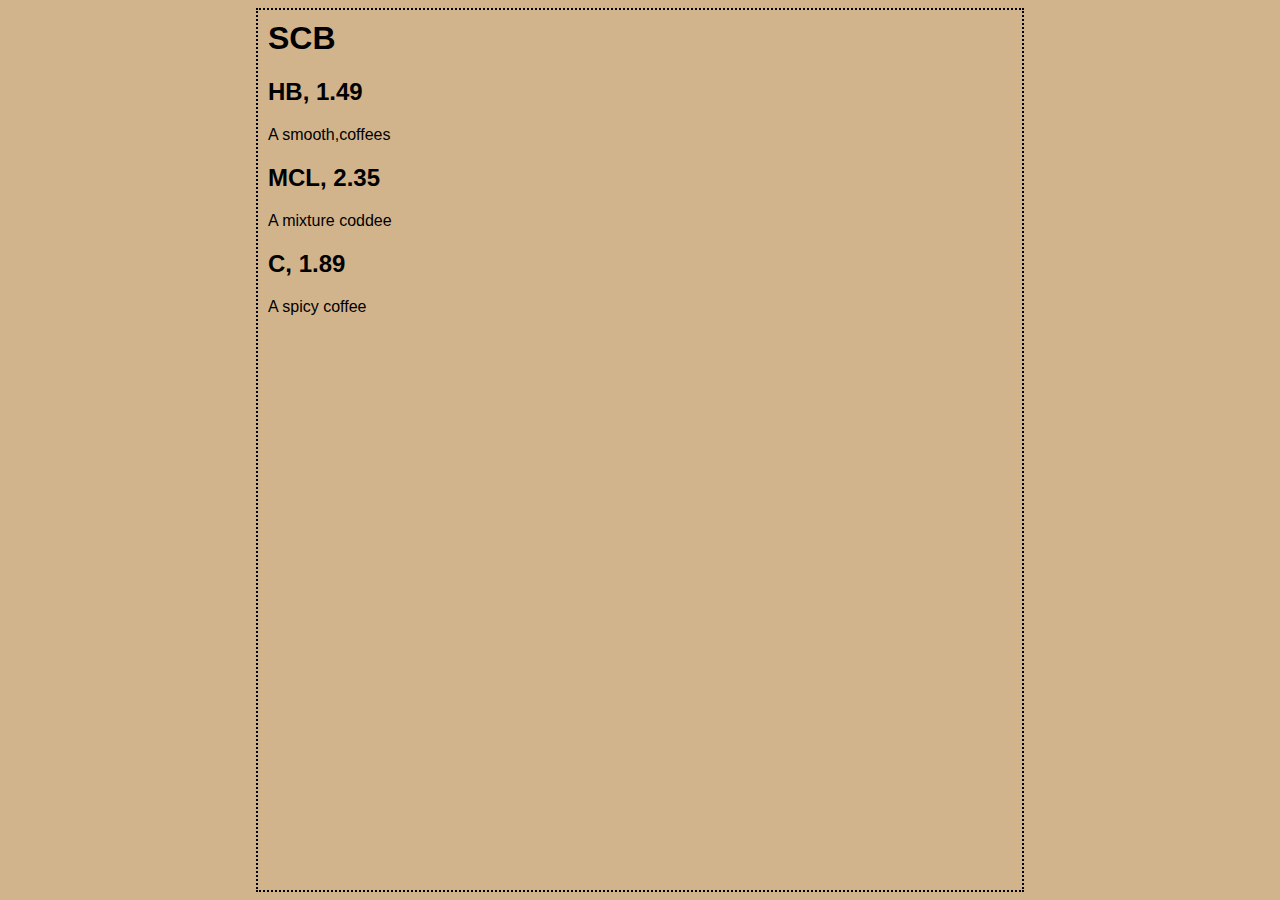
<file: chapter1/index.html>
<html>
    <head>
        <title>Starbuzz Coffee</title>
        <style type = "text/css">
        body
        {
            background-color: #d2b48c;
            margin-left: 20%;
            margin-right: 20%;
            border: 2px dotted black;
            padding: 10px 10px 10px 10px;
            font-family: sans-serif;
        }
        </style>
    </head>
    <body>
        <h1>SCB</h1>
        <h2>HB, 1.49</h2>
        <p>A smooth,coffees</p>

        <h2>MCL, 2.35</h2>
        <p>A mixture coddee</p>

        <h2>C, 1.89</h2>
        <p>A spicy coffee</p>

    </body>
</html>
</file>
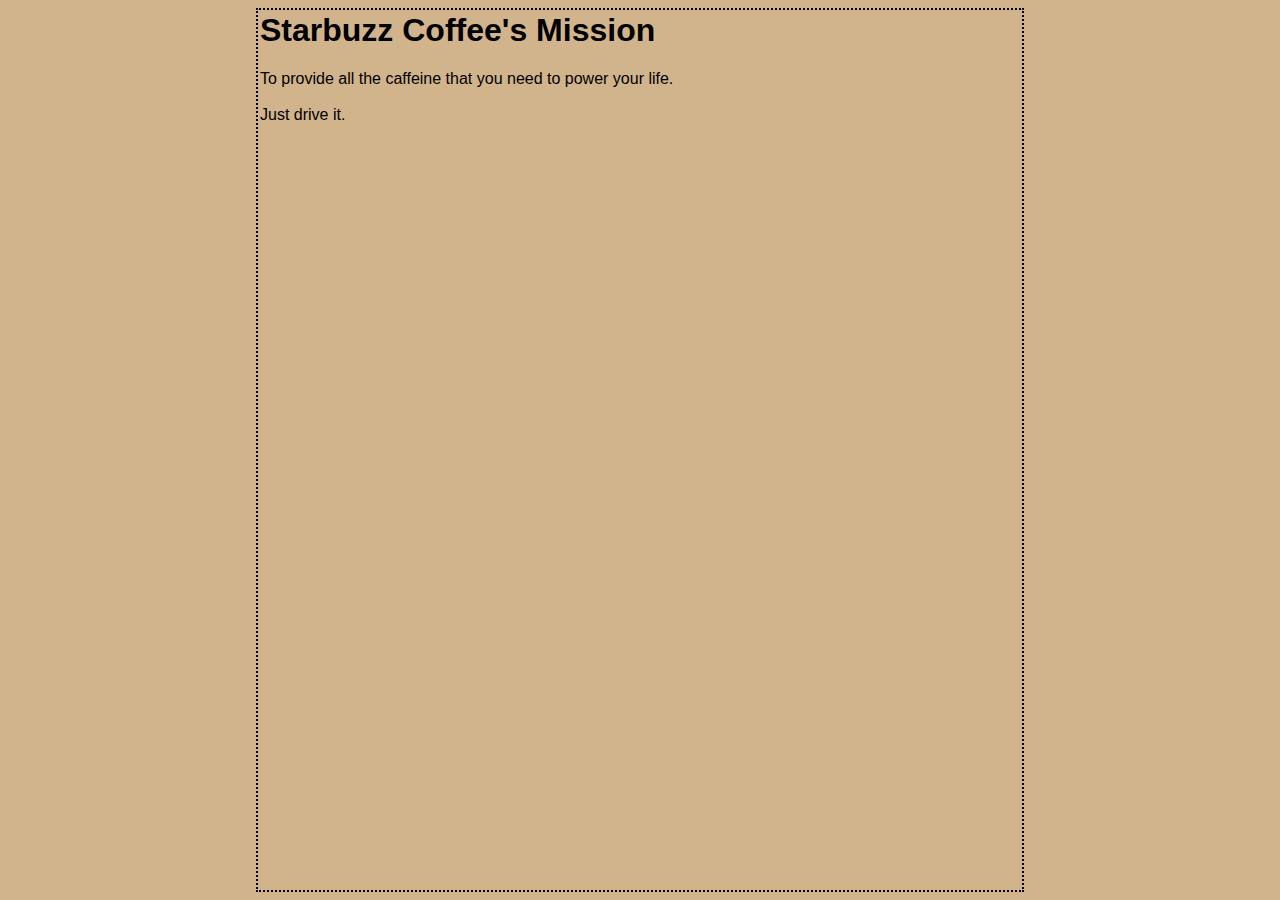
<file: chapter1/mission.html>
<html>
    <head>
        <title>Starbuzz Coffee's Mission</title>
        <style type="text/css">
            body
            {
                background-color:#d2b48c;
                margin-left:20%;
                margin-right:20%;
                border: 2px dotted black;
                padding: 2px 2px 2px 2px;
                font-family: sans-serif;
            }
        </style>
    </head>
    <body>
        <h1>Starbuzz Coffee's Mission</h1>
        <p>
            To provide all the caffeine that you need to power
            your life.<br><br>
            Just drive it.
        </p>
    </body>
</html>
</file>
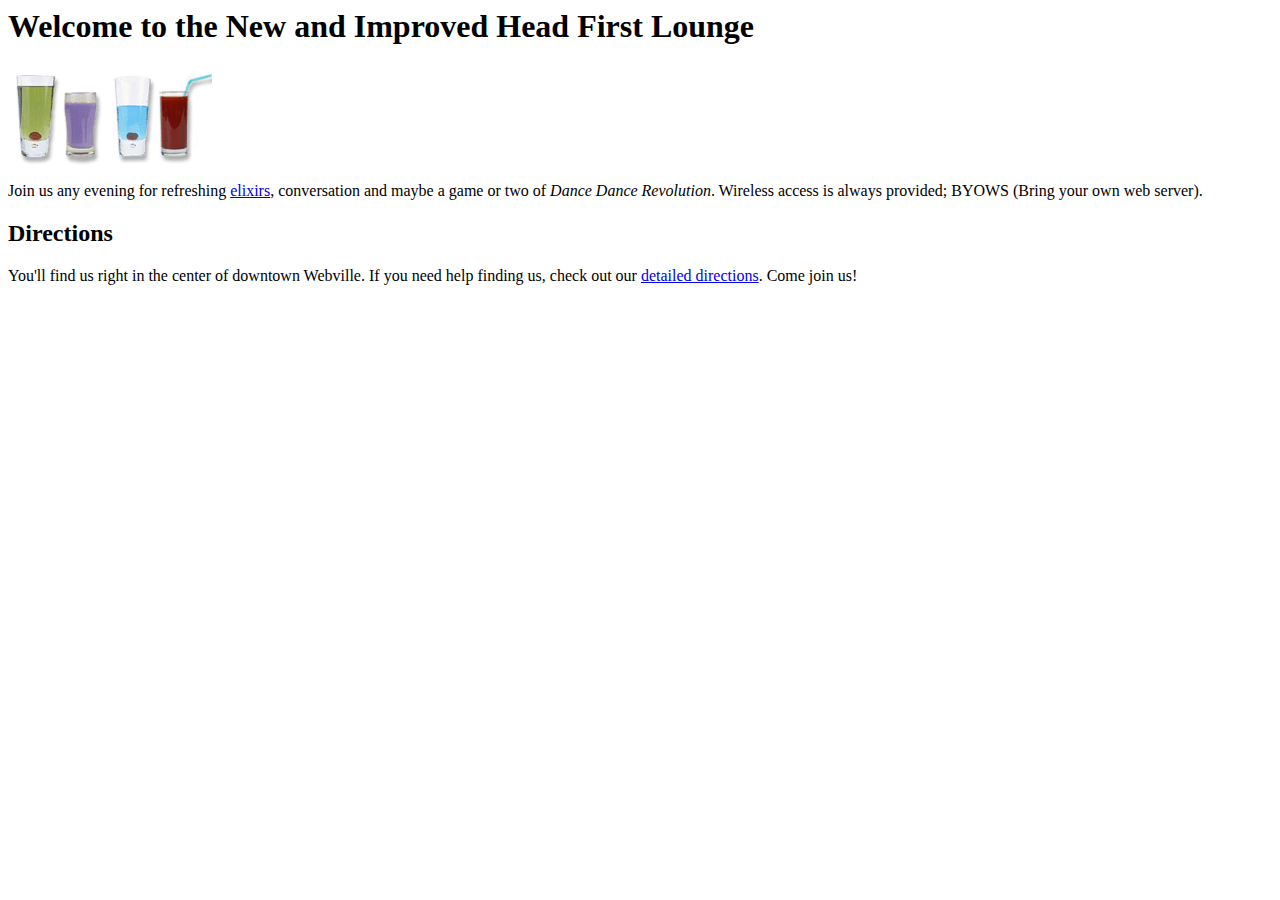
<file: chapter2/lounge/lounge.html>
<html>
  <head>
    <title>Head First Lounge</title>
  </head>
  <body>
    <h1>Welcome to the New and Improved Head First Lounge</h1>
    <img src="images/drinks.gif">
    <!--<a> also can anchor anything <a href="direction.html><img src="drinks.gif"></a>-->
    <p>
       Join us any evening for refreshing <a href="beverages/elixir.html">elixirs</a>,
       conversation and maybe a game or two of 
       <em>Dance Dance Revolution</em>.
       Wireless access is always provided;  
       BYOWS (Bring your own web server).
    </p>
    <h2>Directions</h2>
    <p>
      You'll find us right in the center of downtown Webville.   
      If you need help finding us, check out our <a href="about/directions.html">detailed directions</a>.<!--href can point to anything-->
      Come join us!
    </p>
  </body>
</html>
</file>
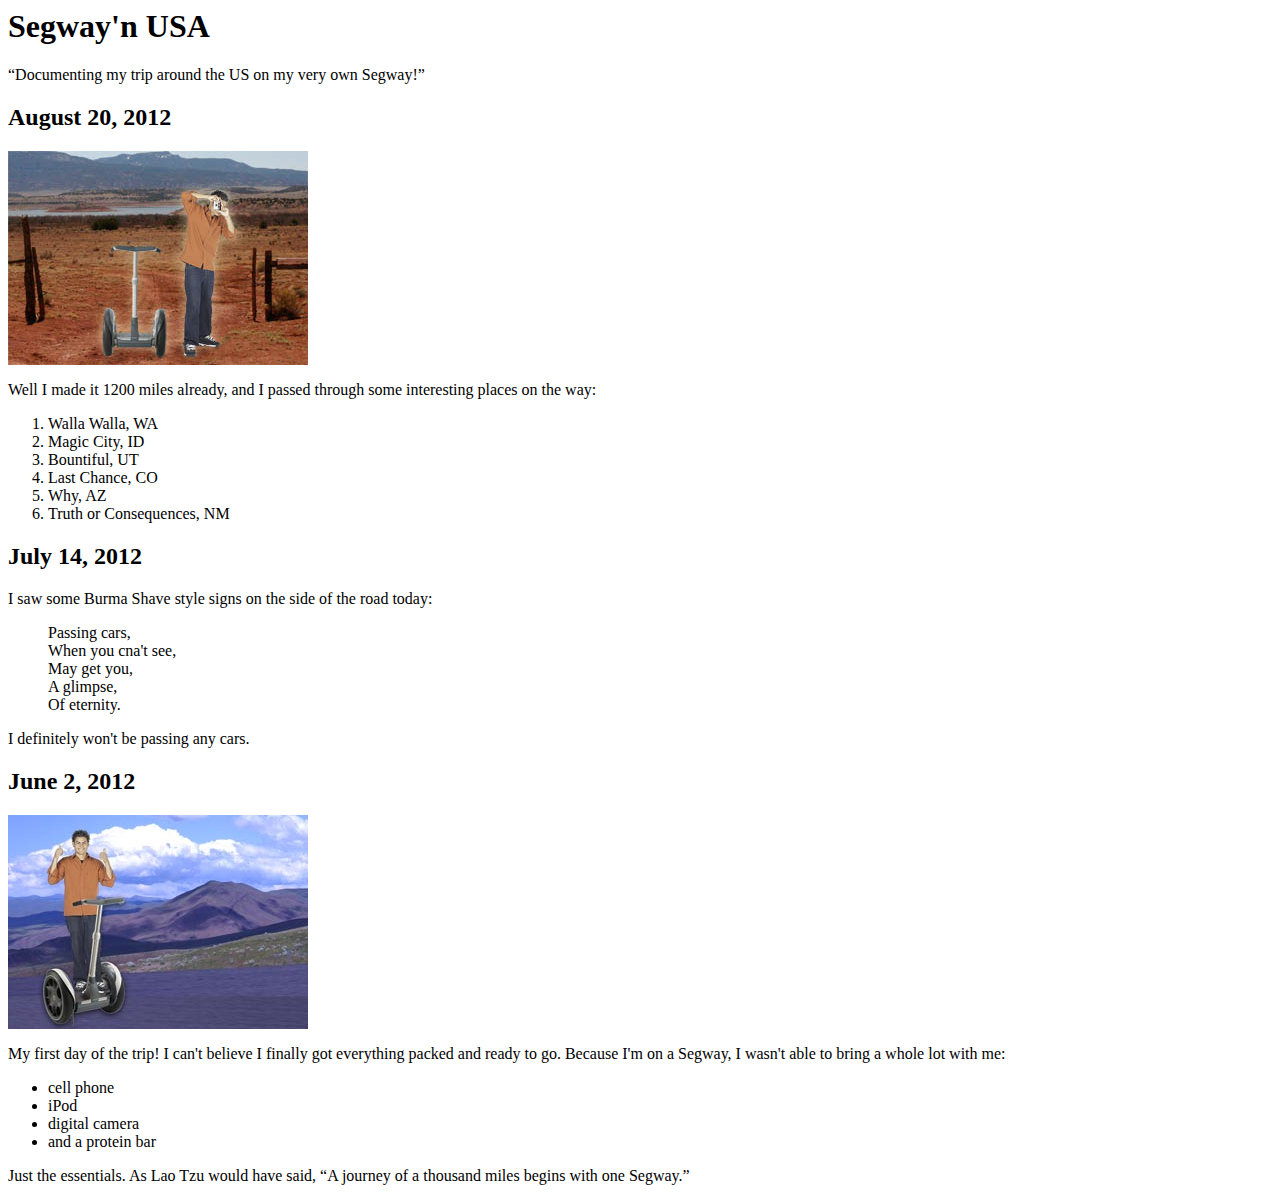
<file: chapter3/journalByMe/journalByMe.html>
<html>
    <head>
        <title>Tony's Blog</title>
    </head>
    <body>
        <h1>Segway'n USA</h1>
        <p><q>Documenting my trip around the US on my very own Segway!</q></p>
        <h2>August 20, 2012</h2>
        <img src="image/segway2.jpg">
        <p>
            Well I made it 1200 miles already, and I passed
            through some interesting places on the way: 
        </p>
        <ol>
            <li>Walla Walla, WA</li>
            <li>Magic City, ID</li>
            <li>Bountiful, UT</li>
            <li>Last Chance, CO</li>
            <li>Why, AZ</li>
            <li>Truth or Consequences, NM</li>
        </ol>
        <h2>July 14, 2012</h2>
        <p>
            I saw some Burma Shave style signs on the side of the
            road today:
        </p>
        <blockquote>
            Passing cars,<br>
            When you cna't see,<br>
            May get you,<br>
            A glimpse,<br>
            Of eternity.<br>
        </blockquote>
        <p>
            I definitely won't be passing any cars.
        </p>
        <h2>June 2, 2012</h2>
        <img src="image/segway1.jpg">
        <p>
            My first day of the trip!  I can't believe I finally got
            everything packed and ready to go.  Because I'm on a Segway,
            I wasn't able to bring a whole lot with me:
        </p>
        <ul>
            <li>cell phone</li>
            <li>iPod</li>
            <li>digital camera</li>
            <li>and a protein bar</li>
        </ul>
        <p>
            Just the essentials.  As
            Lao Tzu would have said, <q>A journey of a 
            thousand miles begins with one Segway.</q>
        </p>
    </body>
</html>
</file>
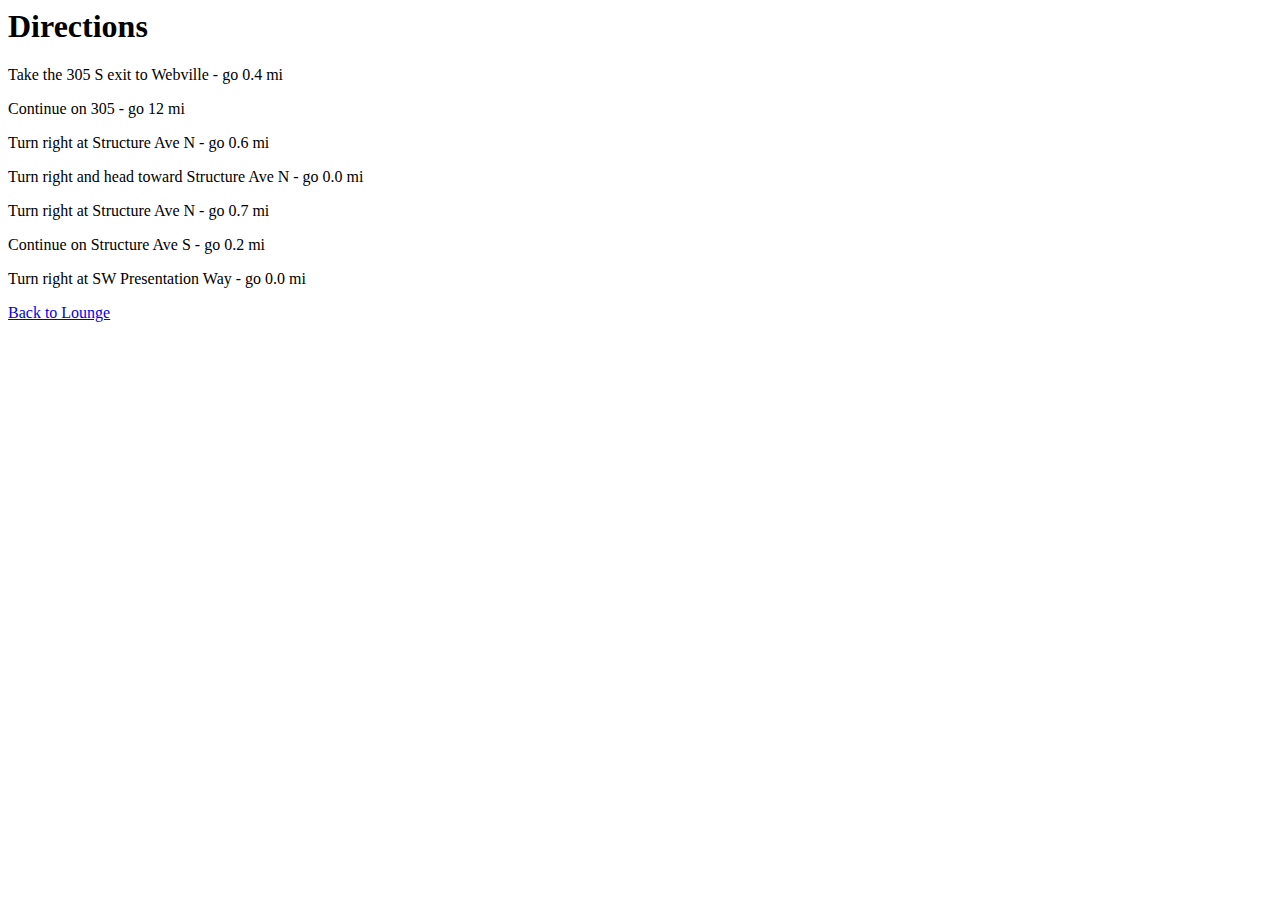
<file: chapter2/lounge/about/directions.html>
<html>
  <head>
    <title>Head First Lounge Directions</title>
  </head>
  <body>
    <h1>Directions</h1>
    <p>Take the 305 S exit to Webville - go 0.4 mi</p>
    <p>Continue on 305 - go 12 mi</p>
    <p>Turn right at Structure Ave N - go 0.6 mi</p>
    <p>Turn right and head toward Structure Ave N - go 0.0 mi</p>
    <p>Turn right at Structure Ave N - go 0.7 mi</p>
    <p>Continue on Structure Ave S - go 0.2 mi</p>
    <p>Turn right at SW Presentation Way - go 0.0 mi</p>
    <p>
      <a href="../lounge.html">Back to Lounge</a>
    </p>
  </body>
</html>
</file>
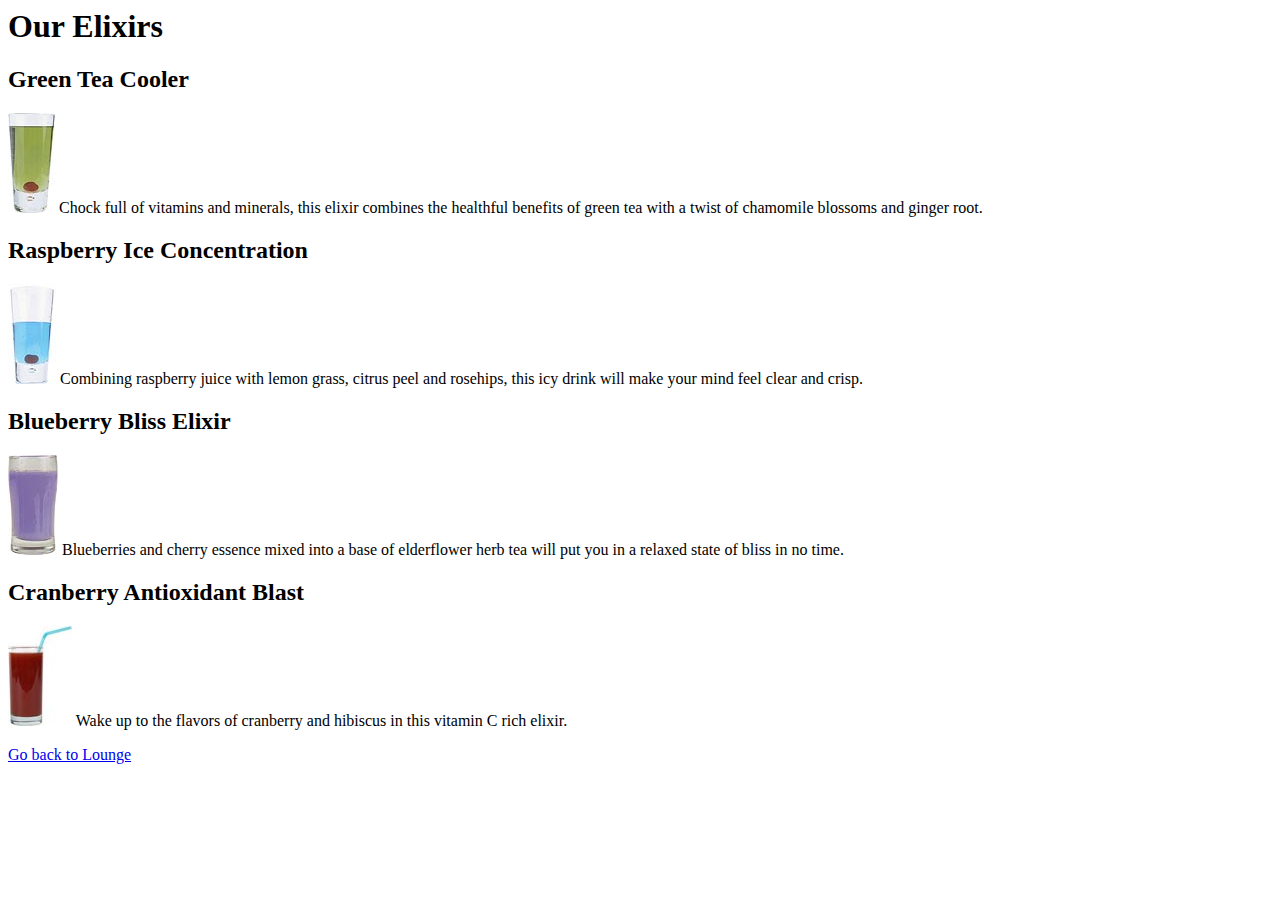
<file: chapter2/lounge/beverages/elixir.html>
<html>
  <head>
    <title>Head First Lounge Elixirs</title>
  </head>
  <body>
    <h1>Our Elixirs</h1>

    <h2>Green Tea Cooler</h2>
    <p>
      <img src="../images/green.jpg">
      Chock full of vitamins and minerals, this elixir
      combines the healthful benefits of green tea with
      a twist of chamomile blossoms and ginger root.
    </p>
    <h2>Raspberry Ice Concentration</h2>
    <p>
      <img src="../images/lightblue.jpg">
      Combining raspberry juice with lemon grass,
      citrus peel and rosehips, this icy drink
      will make your mind feel clear and crisp.
    </p>
    <h2>Blueberry Bliss Elixir</h2>
    <p>
      <img src="../images/blue.jpg">
      Blueberries and cherry essence mixed into a base
      of elderflower herb tea will put you in a relaxed
      state of bliss in no time.
    </p>
    <h2>Cranberry Antioxidant Blast</h2>
    <p>
      <img src="../images/red.jpg">
      Wake up to the flavors of cranberry and hibiscus
      in this vitamin C rich elixir.
    </p>
    <p>
      <a href="../lounge.html">Go back to Lounge</a>
    </p>
  </body>
</html>
</file>
